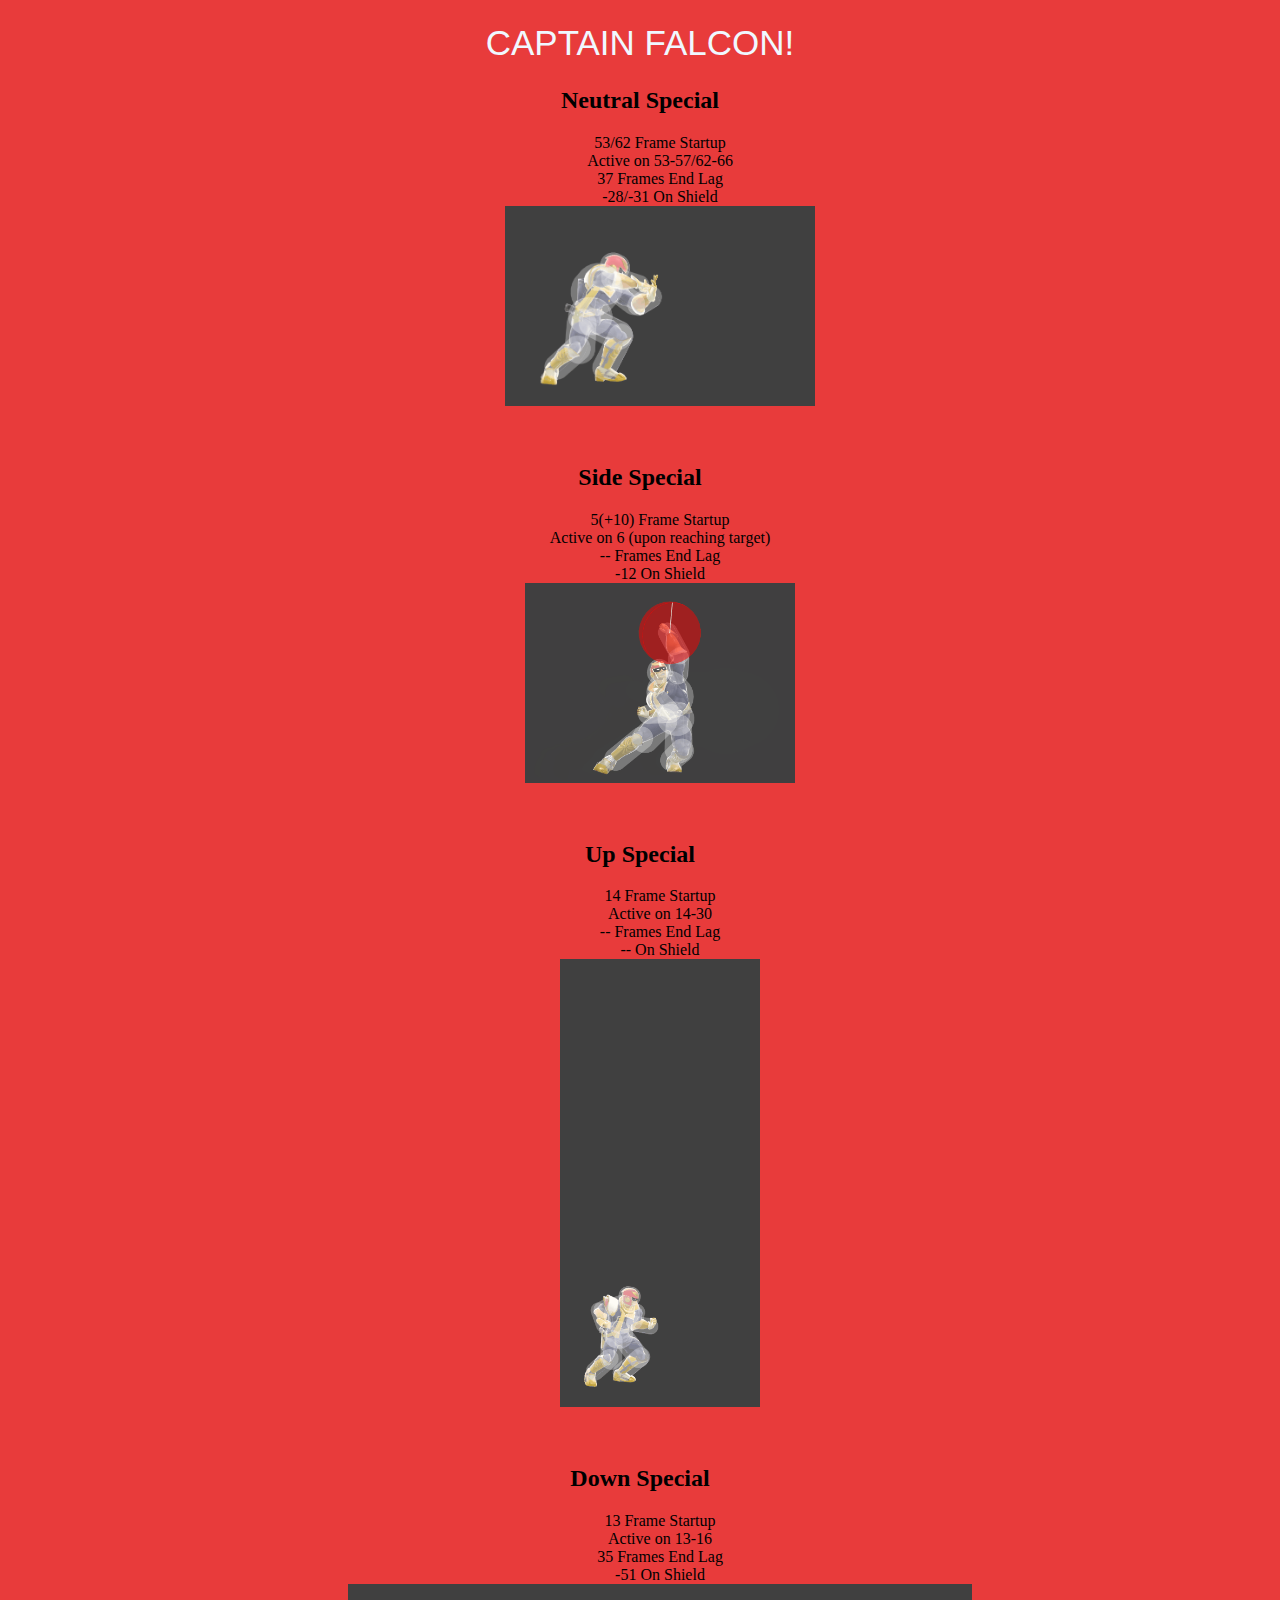
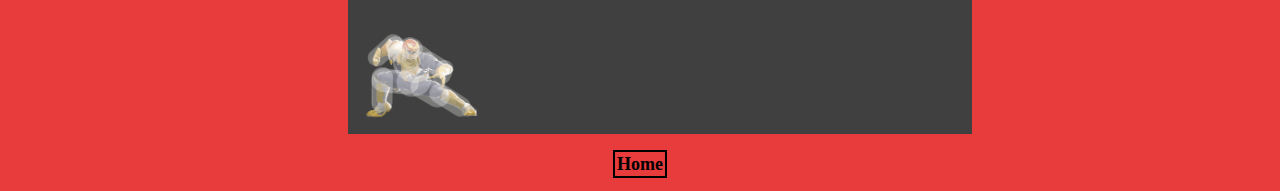
<file: html stuff.html/Cap.html>
<!DOCTYPE html>
<html lang="en">
<head>
    <meta charset="UTF-8">
    <meta name="viewport" content="width=device-width, initial-scale=1.0">
    <title>Cap Falcon Data</title>
    <link rel="stylesheet" href="../css stuff.css/style.css">
</head>
<body>
    
<h1 class="title">CAPTAIN FALCON!</h1>

<!-- Summary??????????????? -->

<h2>Neutral Special</h2>
<ul>                <!-- Neutral B -->
    <li>53/62 Frame Startup</li>
    <li>Active on 53-57/62-66</li>
    <li>37 Frames End Lag</li>
    <li>-28/-31 On Shield</li>
    <img src="../images.png/CaptainFalconFalconPunchG.gif" alt="Nutral B" height="200px">
</ul>
<br>
<h2>Side Special</h2>
<ul>                <!-- Side B -->
    <li>5(+10) Frame Startup</li>
    <li>Active on 6 (upon reaching target)</li>
    <li>-- Frames End Lag</li>
    <li>-12 On Shield</li>
    <img src="../images.png/CaptainFalconRaptorBoostHitG.gif" alt="Side B" height="200px">
</ul>
<br>
<h2>Up Special</h2>
<ul>                <!-- Up B -->
    <li>14 Frame Startup</li>
    <li>Active on 14-30</li>
    <li>-- Frames End Lag</li>
    <li>-- On Shield</li>
    <img src="../images.png/CaptainFalconFalconDiveG.gif" alt="Up B" width="200px">
</ul>
<br>
<h2>Down Special</h2>
<ul>                <!-- Down B -->
    <li>13 Frame Startup</li>
    <li>Active on 13-16</li>
    <li>35 Frames End Lag</li>
    <li>-51 On Shield</li>
    <img src="../images.png/CaptainFalconFalconKickG.gif" alt="Down B" height="150px">
</ul>



<p><a href="index.html">Home</a></p>
</body>
</html>
</file>
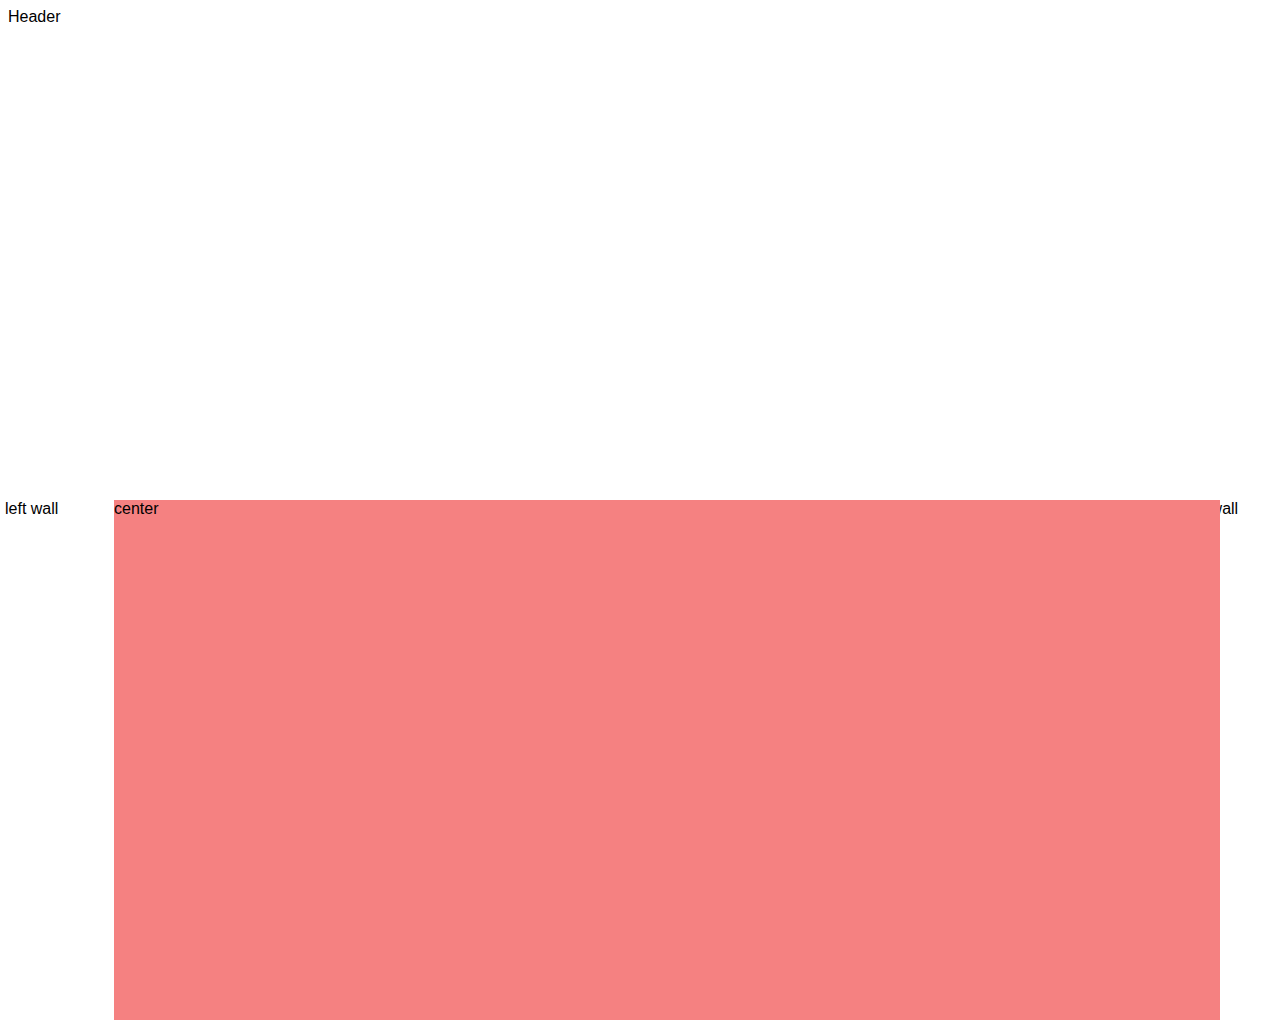
<file: html stuff.html/layout.html>
<!DOCTYPE html>
<html lang="en">
<head>
    <meta charset="UTF-8">
    <meta name="viewport" content="width=device-width, initial-scale=1.0">
    <title>Layout</title>
    <link rel="stylesheet" href="../css stuff.css/layoutstyle.css">

</head>
<body>
    <div class="common head">Header</div>
    <div class="common rightwall">right wall</div>
    <div class="common center">center</div>
    <div class="common leftwall">left wall</div>
</body>
</html>
</file>
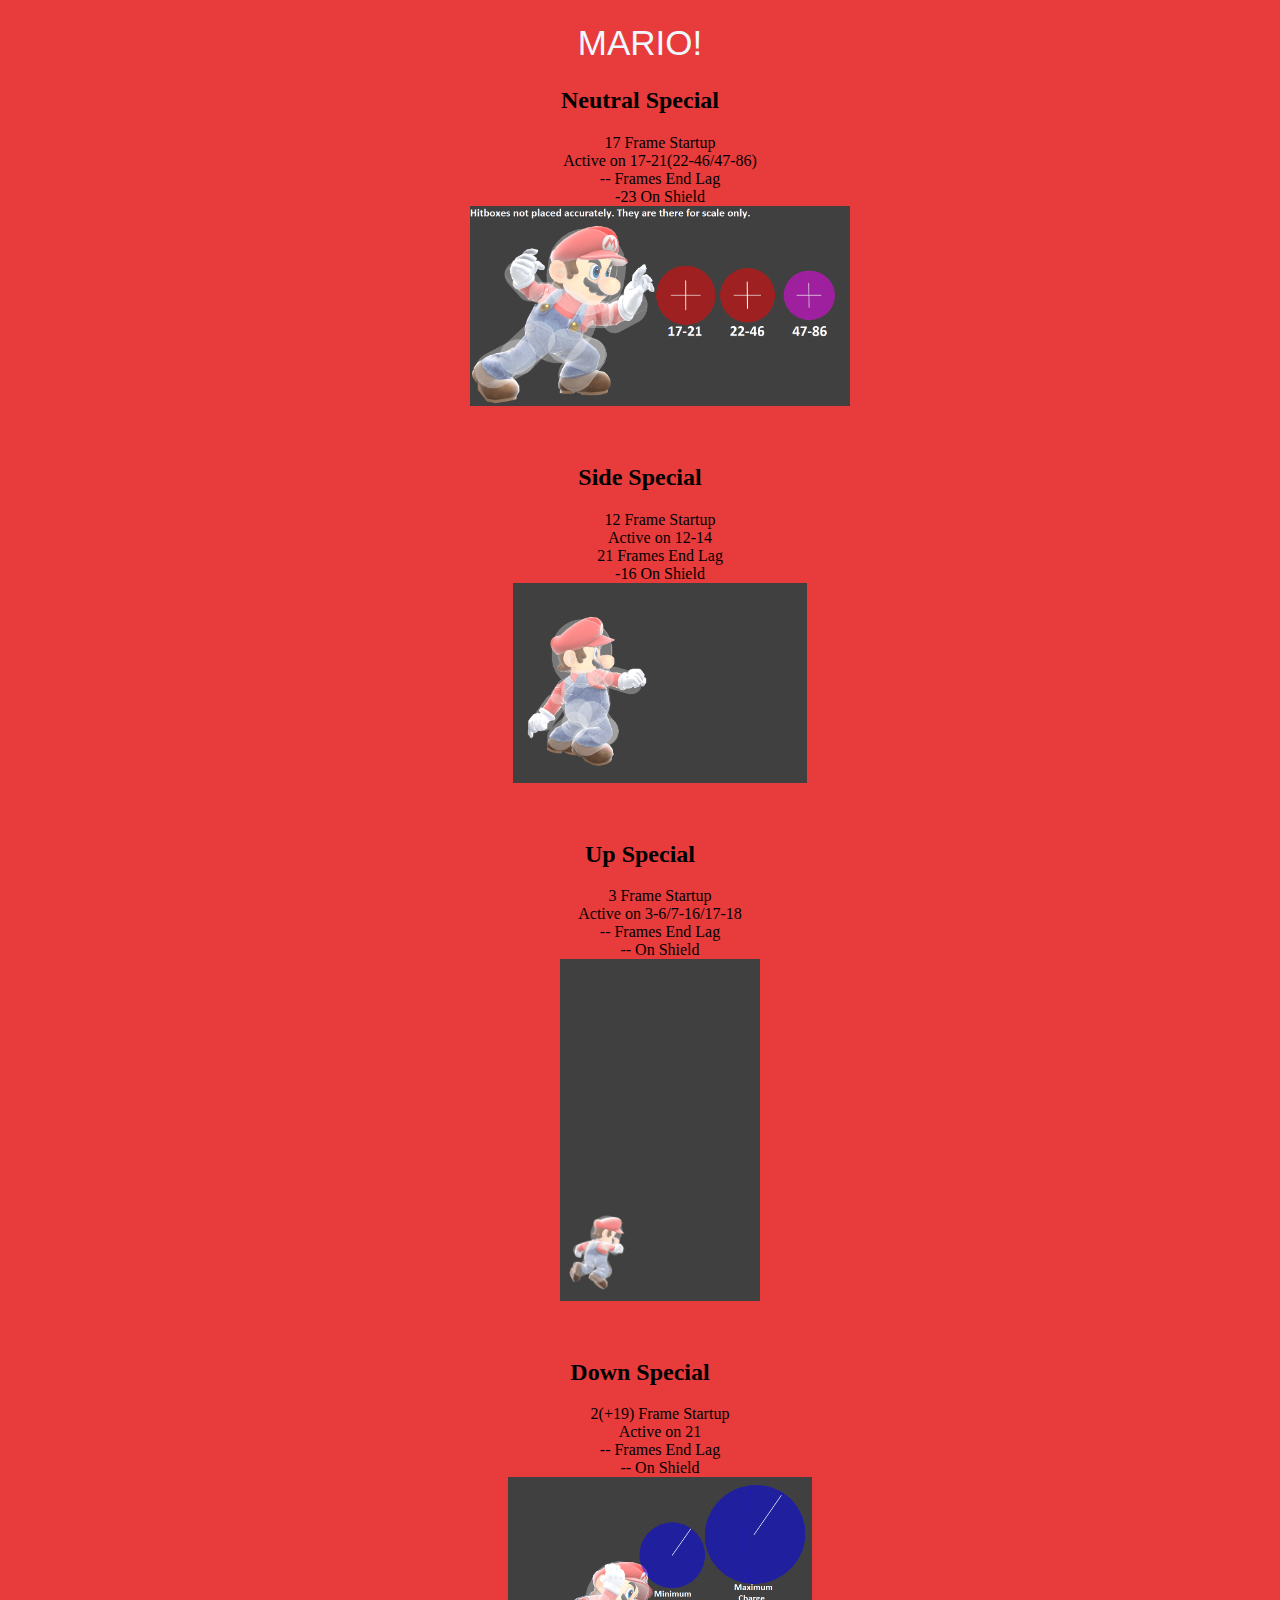
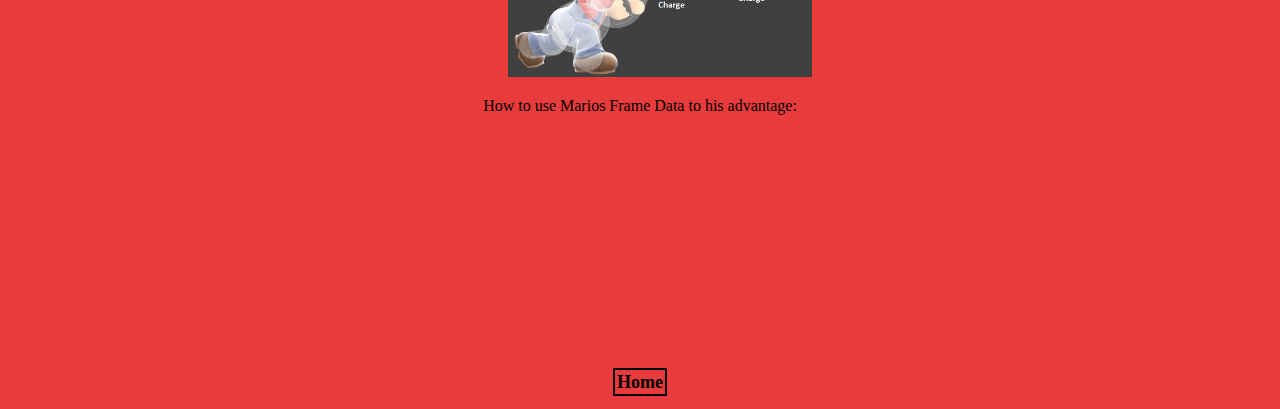
<file: html stuff.html/Mario.html>
<!DOCTYPE html>
<html lang="en">
<head>
    <meta charset="UTF-8">
    <meta name="viewport" content="width=device-width, initial-scale=1.0">
    <title>Mario Data</title>
    <link rel="stylesheet" href="../css stuff.css/style.css">
</head>
<body>
    
<h1 class="title">MARIO!</h1>

<!-- <p> maybe a summary about him??? </p> -->

    <h2>Neutral Special</h2>
    <ul>                <!-- Neutral B -->
        <li>17 Frame Startup</li>
        <li>Active on 17-21(22-46/47-86)</li>
        <li>-- Frames End Lag</li>
        <li>-23 On Shield</li>
        <img src="../images.png/MarioFireball.png" alt="Nutral B" height="200px">
    </ul>
    <br>
    <h2>Side Special</h2>
    <ul>                <!-- Side B -->
        <li>12 Frame Startup</li>
        <li>Active on 12-14</li>
        <li>21 Frames End Lag</li>
        <li>-16 On Shield</li>
        <img src="../images.png/MarioCape.gif" alt="Side B" height="200px">
    </ul>
    <br>
    <h2>Up Special</h2>
    <ul>                <!-- Up B -->
        <li>3 Frame Startup</li>
        <li>Active on 3-6/7-16/17-18</li>
        <li>-- Frames End Lag</li>
        <li>-- On Shield</li>
        <img src="../images.png/MarioSuperJumpPunch.gif" alt="Up B" width="200px">
    </ul>
    <br>
    <h2>Down Special</h2>
    <ul>                <!-- Down B -->
        <li>2(+19) Frame Startup</li>
        <li>Active on 21</li>
        <li>-- Frames End Lag</li>
        <li>-- On Shield</li>
        <img src="../images.png/MarioFLUDD.png" alt="Down B" height="200px">
    </ul>

    <p>How to use Marios Frame Data to his advantage:</p>

   
<center><div class="mariovid"> 
    <iframe width="100%" height="100%" src="https://www.youtube.com/embed/vKBM9B8CEBw" 
    title="YouTube video player" frameborder="0" allow="accelerometer; autoplay; clipboard-write; 
    encrypted-media; gyroscope; picture-in-picture; web-share" allowfullscreen></iframe>
</div></center>

<p><a href="index.html">Home</a></p>
</body>
</html>
</file>
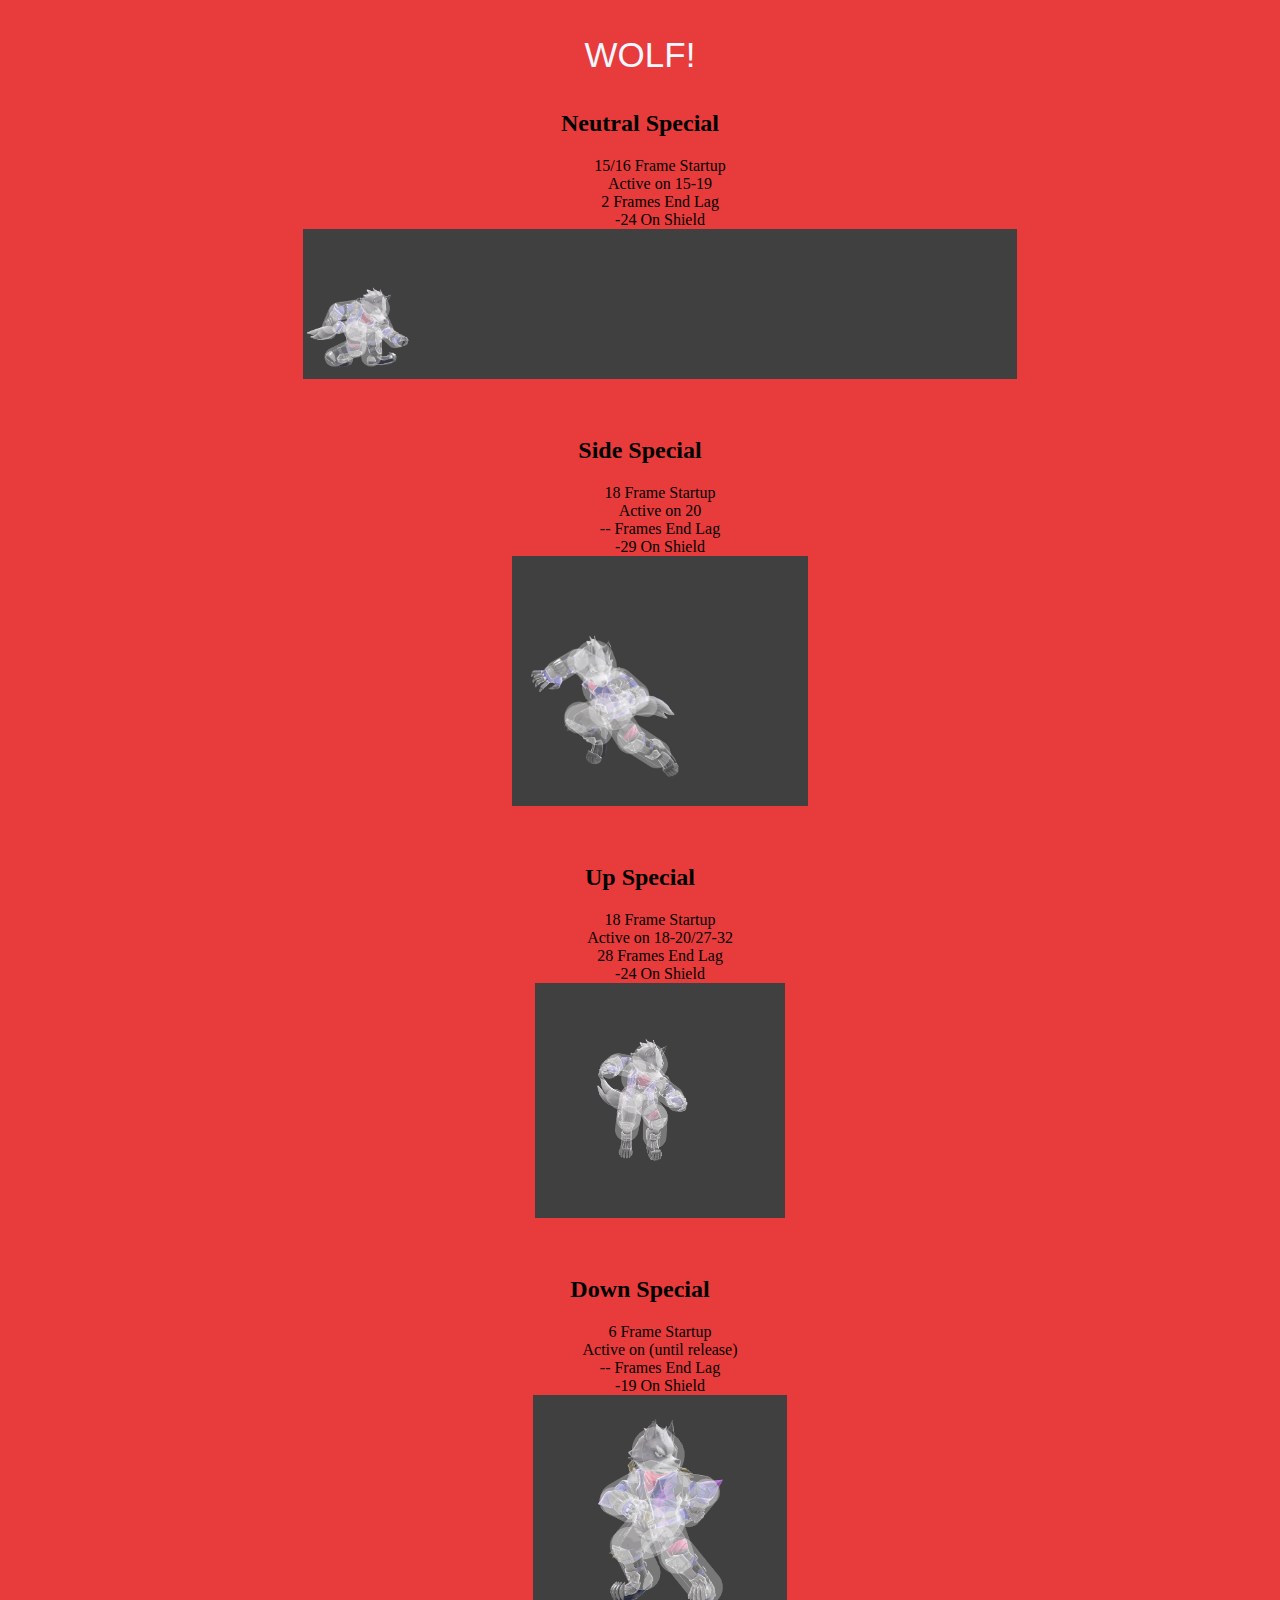
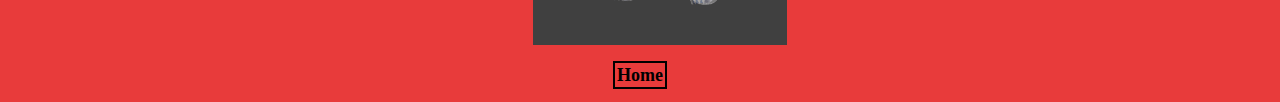
<file: html stuff.html/Wolf.html>
<!DOCTYPE html>
<html lang="en">
<head>
    <meta charset="UTF-8">
    <meta name="viewport" content="width=device-width, initial-scale=1.0">
    <title>Wolf Data</title>
    <link rel="stylesheet" href="../css stuff.css/style.css">
</head>
<body>
    
<p class="title">WOLF!</p>

<!-- Summary??????????????? -->

<h2>Neutral Special</h2>
<ul>                <!-- Neutral B -->
    <li>15/16 Frame Startup</li>
    <li>Active on 15-19</li>
    <li>2 Frames End Lag</li>
    <li>-24 On Shield</li>
    <img src="../images.png/WolfBlaster.gif" alt="Nutral B" height="150px">
</ul>
<br>
<h2>Side Special</h2>
<ul>                <!-- Side B -->
    <li>18 Frame Startup</li>
    <li>Active on 20</li>
    <li>-- Frames End Lag</li>
    <li>-29 On Shield</li>
    <img src="../images.png/WolfWolfFlash.gif" alt="Side B" height="250px">
</ul>
<br>
<h2>Up Special</h2>
<ul>                <!-- Up B -->
    <li>18 Frame Startup</li>
    <li>Active on 18-20/27-32</li>
    <li>28 Frames End Lag</li>
    <li>-24 On Shield</li>
    <img src="../images.png/WolfFireWolf.gif" alt="Up B" width="250px">
</ul>
<br>
<h2>Down Special</h2>
<ul>                <!-- Down B -->
    <li>6 Frame Startup</li>
    <li>Active on (until release)</li>
    <li>-- Frames End Lag</li>
    <li>-19 On Shield</li>
    <img src="../images.png/WolfReflectorStart.gif" alt="Down B" height="250px">
</ul>



<p><a href="index.html">Home</a></p>
</body>
</html>
</file>
<file: css stuff.css/style.css>
body {
    text-align: center;
    background-color: rgb(232, 59, 59);
}


a { color:  black;
    font-weight: 700;
    text-decoration: none;
    font-size: large  ;
    border: 2px solid;
    padding: 2px;
    margin: 2px;
}

li {
    list-style-type:none;
}

.title  {
    font-family: Impact, Haettenschweiler, 'Arial Narrow Bold', sans-serif;
    font-weight: 100;
    color: aliceblue;
    font-size: 35px ;
}


.custom{
    font-family: 'Gill Sans', 'Gill Sans MT', Calibri, 'Trebuchet MS', sans-serif;
    font-weight: 700;
}

.mariovid{
    width: 400px;
    height: 225px;
}

.left{
    text-align: left;
}

.underline{
    text-decoration: underline;
}


.bottom {
    list-style-type: circle;
    text-align: center;
    list-style-position: inside;
}
</file>
<file: css stuff.css/layoutstyle.css>
body {
    
    font-family: Verdana, Geneva, Tahoma, sans-serif;
}

    

.head {
    top: 5px;
    left: 5px;
    right: 5px;
    height: 485px;
    position: inherit;
}

.leftwall {
    top: 500px;
    left: 5px;
    width: 100px;
    bottom: 5px;
    position: absolute;
}

.center {
    top: 500px;
    left: 114px;
    right: 60px;
    bottom: -120px;
    position: absolute;
    background-color: rgb(245, 129, 129);
    border-color: rgb(0, 0, 0);
    border-width: 5px;
}

.rightwall {
    top: 500px;
    right: 5px;
    width: 100px;
    bottom: 5px;
    position: absolute;
}
</file>
